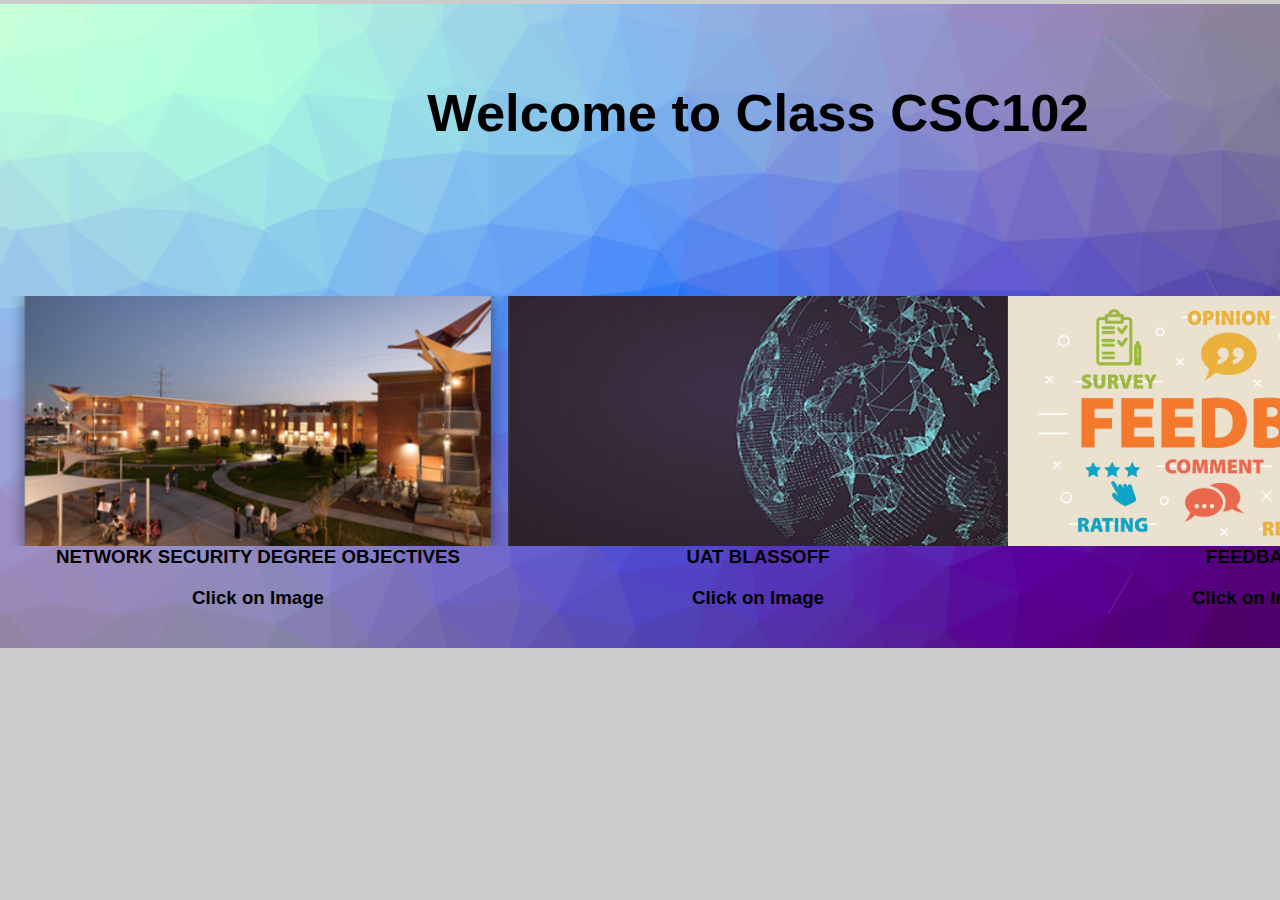
<file: index.html>
<!DOCTYPE html>
<html lang="en">
<head>
    <meta charset="UTF-8">
    <meta http-equiv="X-UA-Compatible" content="IE=edge">
    <meta name="viewport" content="width=device-width, initial-scale=1.0">
    <!-- CSS Calling -->
    <link rel="stylesheet" href="style.css" />
    <!-- JS calling -->
    <script src="script.js"></script>
    <title>JonSzeCR</title>
</head>
<body>
    
    <div class="grid-container">
      <div class="header">
        <h2>Welcome to Class CSC102</h2>
        <br>
        <br>
      </div>
      <!-- div is colum left -->
      <div class="left">
        <!-- Image for uat objective in has onclick function -->
      <img class="imgLandingPage" id="uat" src="uat.png" onclick="uatlandpage()"/>
      <h3>NETWORK SECURITY DEGREE OBJECTIVES</h3>
          <h3>Click on Image</h3>
    </div>
    <!-- div for middle  -->
      <div class="middle">
        <!-- Image for blassoff project in has onclick function -->
        <img class="imgLandingPage" id="uatspace" src="uatspace.jpg" onclick="blastoff()"/>
        <h3>UAT BLASSOFF</h3>
          <h3>Click on Image</h3>
      </div>  
      <!-- div for right -->
      <div class="right">
        <!-- Image for feedback in has onclick function -->
        <img class="imgLandingPage" id="feedback" src="feedback.jpg" onclick="feedback()"/>
        <h3>FEEDBACK</h3>
          <h3>Click on Image</h3>
      </div>
      
      <div class="footer">
      <p></p>
      </div>
    </div>
</body>
</html>
</file>
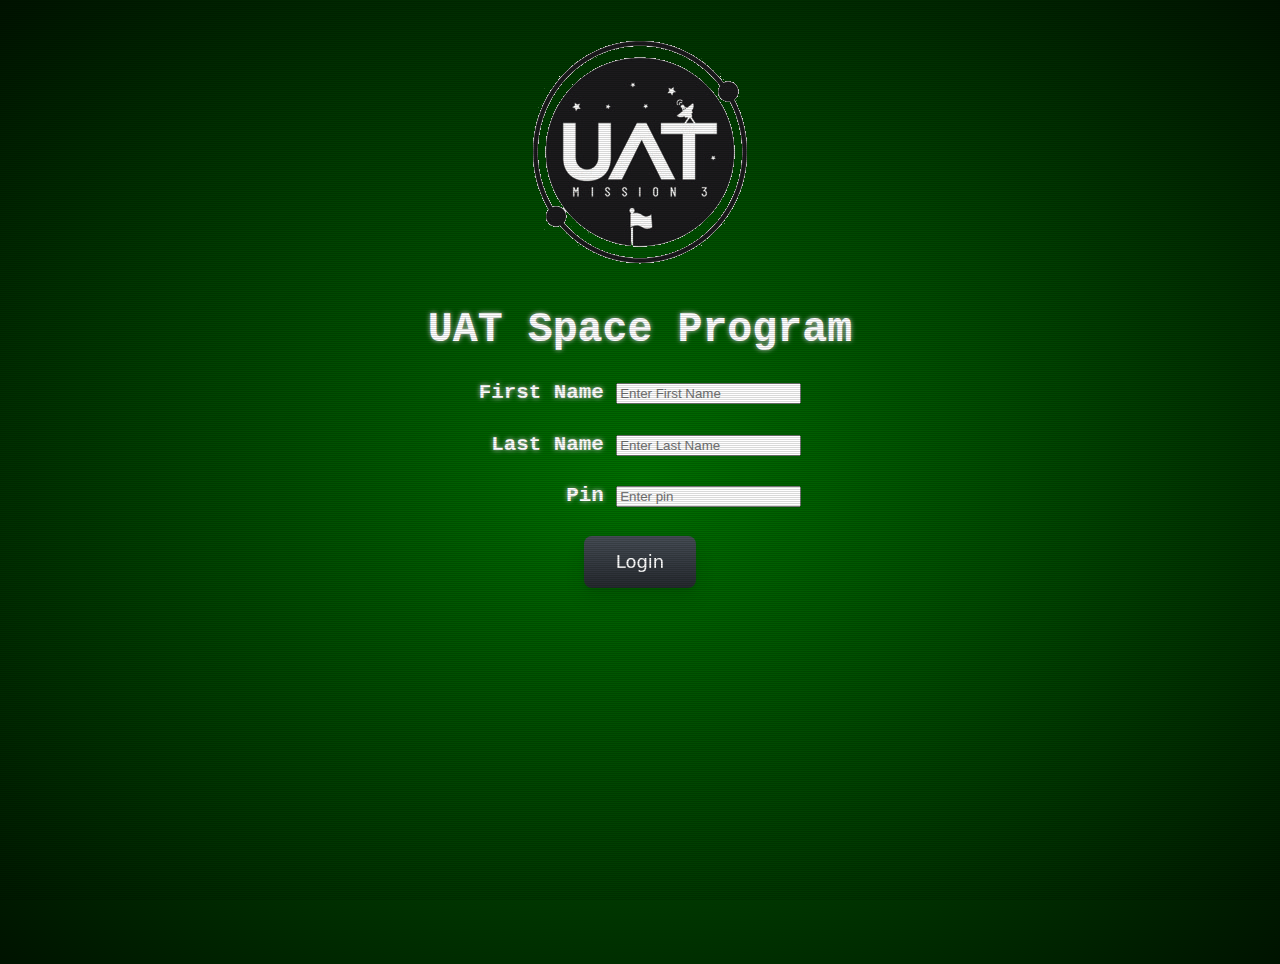
<file: blastoff/index.html>
<!DOCTYPE html>
<!-- Assignment: Mission Control, We Have Blastoff!
     Jonathan Sze Crespo
     University of Advancing Technology
-->
<html lang="en">
  <head>
    <meta charset="UTF-8" />
    <meta http-equiv="X-UA-Compatible" content="IE=edge" />
    <meta name="viewport" content="width=device-width, initial-scale=1.0" />
    <link rel="stylesheet" href="style copy.css" />
    <title>UAT Space Program</title>
  </head>
  <body>
    <!--Image from the logo-->
    <img src="UATspaceLogo-2.png" />
    <!--Subject-->
    <h1>UAT Space Program</h1>
    <form id="formlogin">
        <label for="uname"><b>First Name</b></label>
        <input type="text" placeholder="Enter First Name" id="uname" name="Username" required>
        <h5 id="warningUname"></h5>
        <label for="lname"><b>&nbsp;Last Name</b></label>
        <input type="text" placeholder="Enter Last Name" id="lname" name="lastname" required>
        <h5 id="warningLname"></h5>
        <label for="pin"><b>&nbsp; &nbsp; &nbsp; &nbsp;Pin</b></label>
        <input type="text" placeholder="Enter pin" id="pin" name="_pin" required>
        <h5 id="warningLname"></h5>
        <!--I use button instead type submit due to my template in .css-->
        <button type="button" onClick="login()">Login</button>
        <h5 id="warningLname"></h5>
      </form>
        <script src="script.js"></script>
  </body>
</html>
</file>
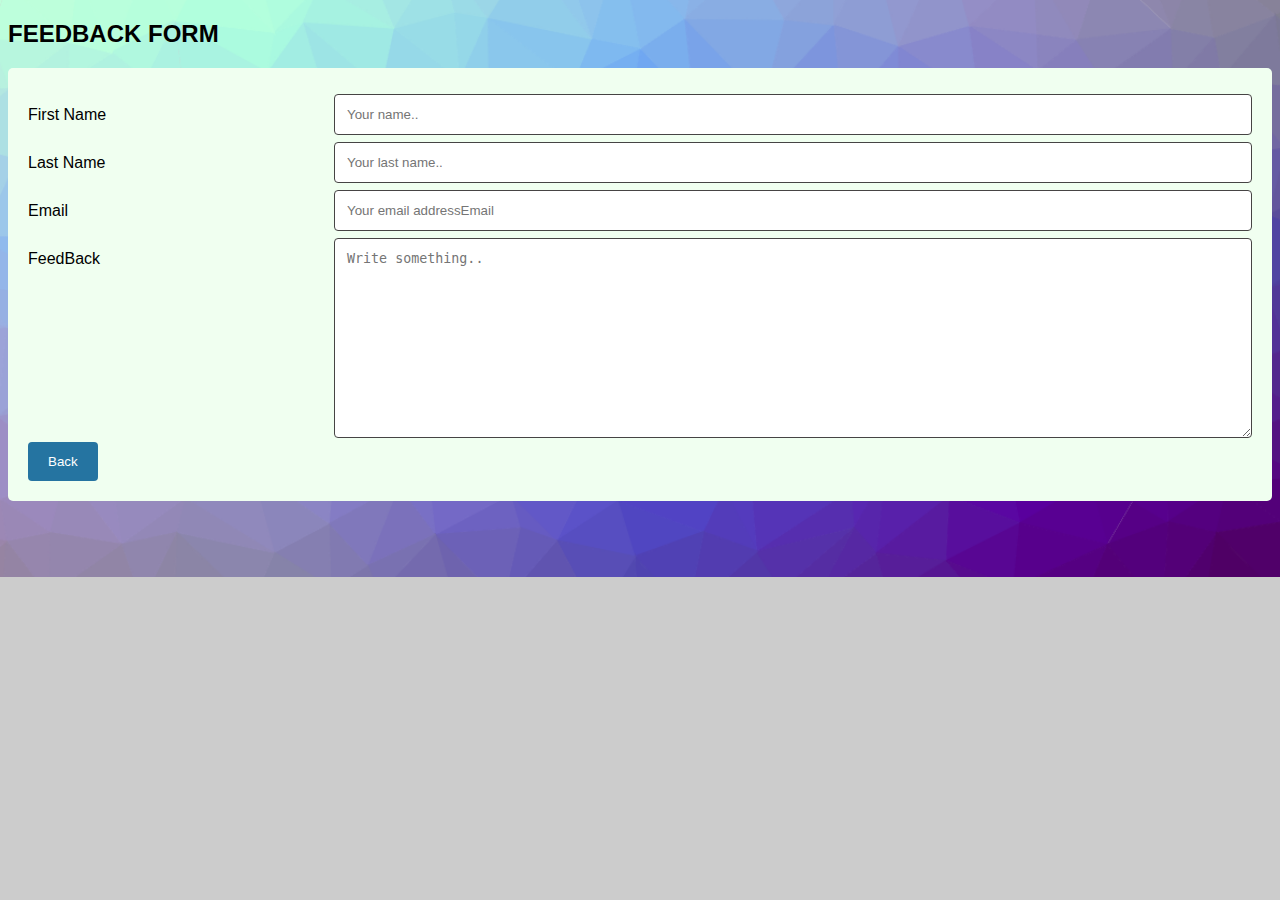
<file: feedback.html>
<!DOCTYPE html>
<html lang="en">
<head>
    <meta charset="UTF-8">
    <meta http-equiv="X-UA-Compatible" content="IE=edge">
    <meta name="viewport" content="width=device-width, initial-scale=1.0">
    <link rel="stylesheet" href="style.css" />
    <script src="script.js"></script>
    <title>JonSzeCR</title>
</head>
<body>
    
    <h2>FEEDBACK FORM</h2>    
<div class="container">    
  <form>    
    <div class="row">    
      <div class="col-25">    
        <label for="fname">First Name</label>    
      </div>    
      <div class="col-75">    
        <input type="text" id="fname" name="firstname" placeholder="Your name..">    
      </div>    
    </div>    
    <div class="row">    
      <div class="col-25">    
        <label for="lname">Last Name</label>    
      </div>    
      <div class="col-75">    
        <input type="text" id="lname" name="lastname" placeholder="Your last name..">    
      </div>    
    </div>    
    <div class="row">    
        <div class="col-25">    
          <label for="email">Email</label>    
        </div>    
        <div class="col-75">    
          <input type="email" id="email" name="Email" placeholder="Your email addressEmail">    
        </div>    
      </div>    
  
    <div class="row">    
      <div class="col-25">    
        <label for="feed_back">FeedBack</label>    
      </div>    
      <div class="col-75">    
        <textarea id="subject" name="subject" placeholder="Write something.." style="height:200px"></textarea>    
      </div>    
    </div>    
    <div class="row">    
        
    <button type="button" onClick="back()">   Back   </button>   
    </div>    
  </form>    
</div>    
</body>
</html>
</file>
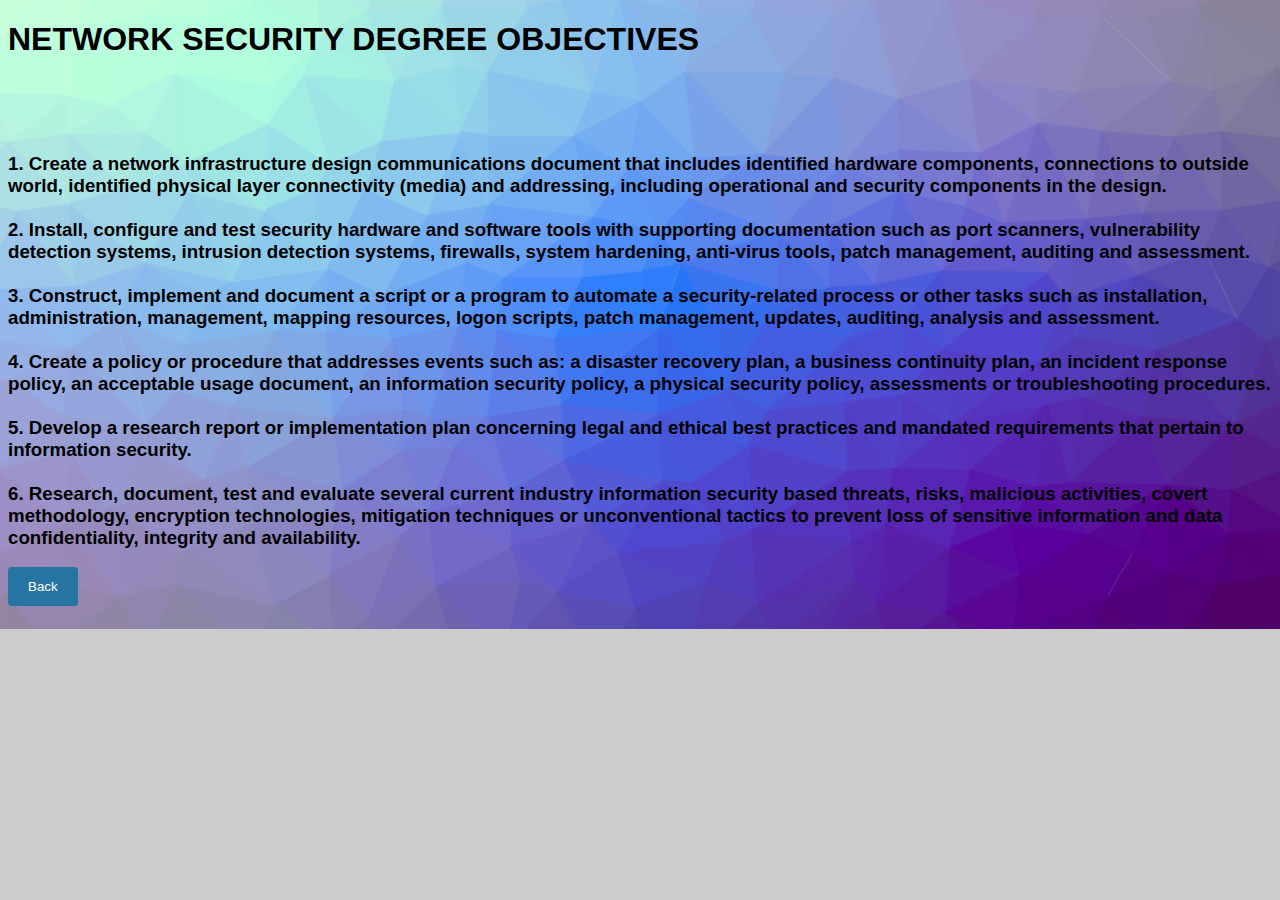
<file: objective.html>
<!DOCTYPE html>
<html lang="en">
<head>
    <meta charset="UTF-8">
    <meta http-equiv="X-UA-Compatible" content="IE=edge">
    <meta name="viewport" content="width=device-width, initial-scale=1.0">
    <link rel="stylesheet" href="style.css" />
    <script src="script.js"></script>
    <title>Document</title>
</head>

<body>
    
<h1> NETWORK SECURITY DEGREE OBJECTIVES </h1>
<br>
<br>
<br>
<h3>
1. Create a network infrastructure design communications document that includes identified hardware components, 
connections to outside world, identified physical layer connectivity (media) and addressing, including operational and 
security components in the design.
<br>
<br>
2. Install, configure and test security hardware and software tools with supporting documentation such as port scanners, 
vulnerability detection systems, intrusion detection systems, firewalls, system hardening, anti-virus tools, patch 
management, auditing and assessment.
<br>
<br>
3. Construct, implement and document a script or a program to automate a security-related process or other tasks such as 
installation, administration, management, mapping resources, logon scripts, patch management, updates, auditing, 
analysis and assessment.
<br>
<br>
4. Create a policy or procedure that addresses events such as: a disaster recovery plan, a business continuity plan, an 
incident response policy, an acceptable usage document, an information security policy, a physical security policy, 
assessments or troubleshooting procedures.
<br>
<br>
5. Develop a research report or implementation plan concerning legal and ethical best practices and mandated requirements 
that pertain to information security.
<br>
<br>
6. Research, document, test and evaluate several current industry information security based threats, risks, malicious 
activities, covert methodology, encryption technologies, mitigation techniques or unconventional tactics to prevent loss of 
sensitive information and data confidentiality, integrity and availability.
<br>
</h3>  
<button type="button" onClick="back()">Back</button>
</body>
</html>
</file>
<file: style.css>
* {
    box-sizing: border-box;
  }
  .imgLandingPage {
    float: left;
    width:  500px;
    height: 250px;
    object-fit: cover;
}
 
  body {
    font-family: Arial, Helvetica, sans-serif;
    background-image: url("backgroundlandpage.png");
    background-repeat: no-repeat;
    background-size: 100%;
    background-position: center;
    background-color: #cccccc;
  }
  
  /* Style the header */
  .header {
    grid-area: header;
    background-color:transparent;
    padding: 30px;
    text-align: center;
    font-size: 35px;
  }
  
  /* The grid container */
  .grid-container {
    display: grid;
    grid-template-areas: 
      'header header header header header header' 
      'left left middle middle right right' 
      'footer footer footer footer footer footer';
    /* grid-column-gap: 10px; - if you want gap between the columns */
  } 
  /*
  .left,
  .middle,
  .right {
    padding: 10px;
    height: 300px; /* Should be removed. Only for demonstration */
  
  
  /* Style the left column */
  .left {
    grid-area: left;
    background-color:transparent;
    display: block;
    margin-left: auto;
    margin-right: auto;
    text-align: center;   

  }
  
  /* Style the middle column */
  .middle {
    grid-area: middle;
    background-color:transparent;
    display: block;
    margin-left: auto;
    margin-right: auto;
    margin-top: auto;
    margin-bottom: auto;
    text-align: center;
  }
  
  /* Style the right column */
  .right {
    grid-area: right;
    background-color:transparent;
    display: block;
    margin-left: auto;
    margin-right: auto;
    text-align: center;
  }
  
  /* Style the footer */
  .footer {
    grid-area: footer;
    background-color:transparent;
    padding: auto;
    text-align: center;
  }
  
  /* Responsive layout - makes the three columns stack on top of each other instead of next to each other */
  @media (max-width: 600px) {
    .grid-container  {
      grid-template-areas: 
        'header header header header header header' 
        'left left left left left left' 
        'middle middle middle middle middle middle' 
        'right right right right right right' 
        'footer footer footer footer footer footer';
    }
  }

  input[type=text], select, textarea {    
    width: 100%;    
    padding: 12px;    
    border: 1px solid rgb(70, 68, 68);    
    border-radius: 4px;    
    resize: vertical;    
  }    
  input[type=email], select, textarea {    
    width: 100%;    
    padding: 12px;    
    border: 1px solid rgb(70, 68, 68);    
    border-radius: 4px;    
    resize: vertical;    
  }    
      
  label {    
    padding: 12px 12px 12px 0;    
    display: inline-block;    
  }    
      
  input[type=submit] {    
    background-color: rgb(37, 116, 161);    
    color: white;    
    padding: 12px 20px;    
    border: none;    
    border-radius: 4px;    
    cursor: pointer;    
    float: right;    
  }    
      
  input[type=submit]:hover {    
    background-color: #45a049;    
  }    
      
  .container {    
    border-radius: 5px;    
    background-color: honeydew;
    padding: 20px;    
  }    
      
  .col-25 {    
    float: left;    
    width: 25%;    
    margin-top: 6px;    
  }    
      
  .col-75 {    
    float: left;    
    width: 75%;    
    margin-top: 6px;    
  }    
      
  /* Clear floats after the columns */    
  .row:after {    
    content: "";    
    display: table;    
    clear: both;    
  }    
  button {
    background-color: rgb(37, 116, 161);    
    color: white;    
    padding: 12px 20px;    
    border: none;    
    border-radius: 4px;    
    cursor: pointer;    
      
  }
</file>
<file: blastoff/style copy.css>
.colmask {
  position: relative;
  overflow: hidden;
  margin: 0px auto;
  width: 100%;
  background-color: transparent;
}
.header {
  float: left;
  width: 100%;
  background-color: transparent;
}
.colmid {
  position: relative;
  width: 100%;
  right: 28%;
  background-color: transparent;
}
.colleft {
  position: relative;
  width: 100%;
  right: 42%;
  background-color: transparent;
}
.col1 {
  position: relative;
  overflow: hidden;
  float: left;
  width: 40%;
  left: 101%;
  background-color: transparent;
}
.col2 {
  text-align: left;
  position: relative;
  overflow: hidden;
  float: left;
  width: 28%;
  left: 31%;
  background-color: transparent;
}
.logincol2 {
  text-align: center;
  position: relative;
  overflow: hidden;
  float: left;
  width: 28%;
  left: 31%;
  background-color: transparent;
}
.col3 {
  position: relative;
  overflow: hidden;
  float: left;
  width: 26%;
  left: 75%;
  background-color: transparent;
}
.footer {
  float: left;
  width: 100%;
}
body {
  text-align: center;
  background-color: black;
  background-image: radial-gradient(rgba(0, 150, 0, 0.75), black 120%);
  height: 100vh;
  margin: 0;
  padding: 2rem;
  color: white;
  font: 1.3rem Inconsolata, monospace;
  text-shadow: 0 0 5px #c8c8c8;
}
body::after {
  content: "";
  position: absolute;
  top: 0;
  left: 0;
  width: 100vw;
  height: 100vh;
  background: repeating-linear-gradient(
    0deg,
    rgba(0, 0, 0, 0.15),
    rgba(0, 0, 0, 0.15) 1px,
    transparent 1px,
    transparent 2px
  );
  pointer-events: none;
}
._button {
  align-items: center;
  background-color: initial;
  background-image: linear-gradient(#464d55, #25292e);
  border-radius: 8px;
  border-width: 0;
  box-shadow: 0 10px 20px rgba(0, 0, 0, 0.1), 0 3px 6px rgba(0, 0, 0, 0.05);
  box-sizing: border-box;
  color: #fff;
  cursor: pointer;
  display: inline-flex;
  flex-direction: column;
  font-family: expo-brand-demi, system-ui, -apple-system, BlinkMacSystemFont,
    "Segoe UI", Roboto, "Helvetica Neue", Arial, "Noto Sans", sans-serif,
    "Apple Color Emoji", "Segoe UI Emoji", "Segoe UI Symbol", "Noto Color Emoji";
  font-size: 18px;
  height: 52px;
  justify-content: center;
  line-height: 1;
  margin: 0;
  outline: none;
  overflow: hidden;
  padding: 0 32px;
  text-align: center;
  text-decoration: none;
  transform: translate3d(0, 0, 0);
  transition: all 150ms;
  vertical-align: baseline;
  white-space: nowrap;
  user-select: none;
  -webkit-user-select: none;
  touch-action: manipulation;
}


button {
  align-items: center;
  background-color: initial;
  background-image: linear-gradient(#464d55, #25292e);
  border-radius: 8px;
  border-width: 0;
  box-shadow: 0 10px 20px rgba(0, 0, 0, 0.1), 0 3px 6px rgba(0, 0, 0, 0.05);
  box-sizing: border-box;
  color: #fff;
  cursor: pointer;
  display: inline-flex;
  flex-direction: column;
  font-family: expo-brand-demi, system-ui, -apple-system, BlinkMacSystemFont,
    "Segoe UI", Roboto, "Helvetica Neue", Arial, "Noto Sans", sans-serif,
    "Apple Color Emoji", "Segoe UI Emoji", "Segoe UI Symbol", "Noto Color Emoji";
  font-size: 18px;
  height: 52px;
  justify-content: center;
  line-height: 1;
  margin: 0;
  outline: none;
  overflow: hidden;
  padding: 0 32px;
  text-align: center;
  text-decoration: none;
  transform: translate3d(0, 0, 0);
  transition: all 150ms;
  vertical-align: baseline;
  white-space: nowrap;
  user-select: none;
  -webkit-user-select: none;
  touch-action: manipulation;
}

button:hover {
  box-shadow: rgba(0, 1, 0, 0.2) 0 2px 8px;
  opacity: 0.85;
}

button:active {
  outline: 0;
}

button:focus {
  box-shadow: rgba(0, 0, 0, 0.5) 0 0 0 3px;
}
._button:hover {
  box-shadow: rgba(0, 1, 0, 0.2) 0 2px 8px;
  opacity: 0.85;
}

._button:active {
  outline: 0;
}

._button:focus {
  box-shadow: rgba(0, 0, 0, 0.5) 0 0 0 3px;
}

@media (max-width: 420px) {
  button {
    height: 48px;
  }
}

.tg {
  border-collapse: collapse;
  border-spacing: 0;
}
.tg td {
  border-color: black;
  border-style: solid;
  border-width: 1px;
  font-family: Arial, sans-serif;
  font-size: 14px;
  overflow: hidden;
  padding: 10px 5px;
  word-break: normal;
}
.tg th {
  border-color: black;
  border-style: solid;
  border-width: 1px;
  font-family: Arial, sans-serif;
  font-size: 14px;
  font-weight: normal;
  overflow: hidden;
  padding: 10px 5px;
  word-break: normal;
}
.tg .tg-0pky {
  border-color: inherit;
  text-align: left;
  vertical-align: top;
}

thead {
  background-color: black;
  font-weight: bold;
}
</file>
